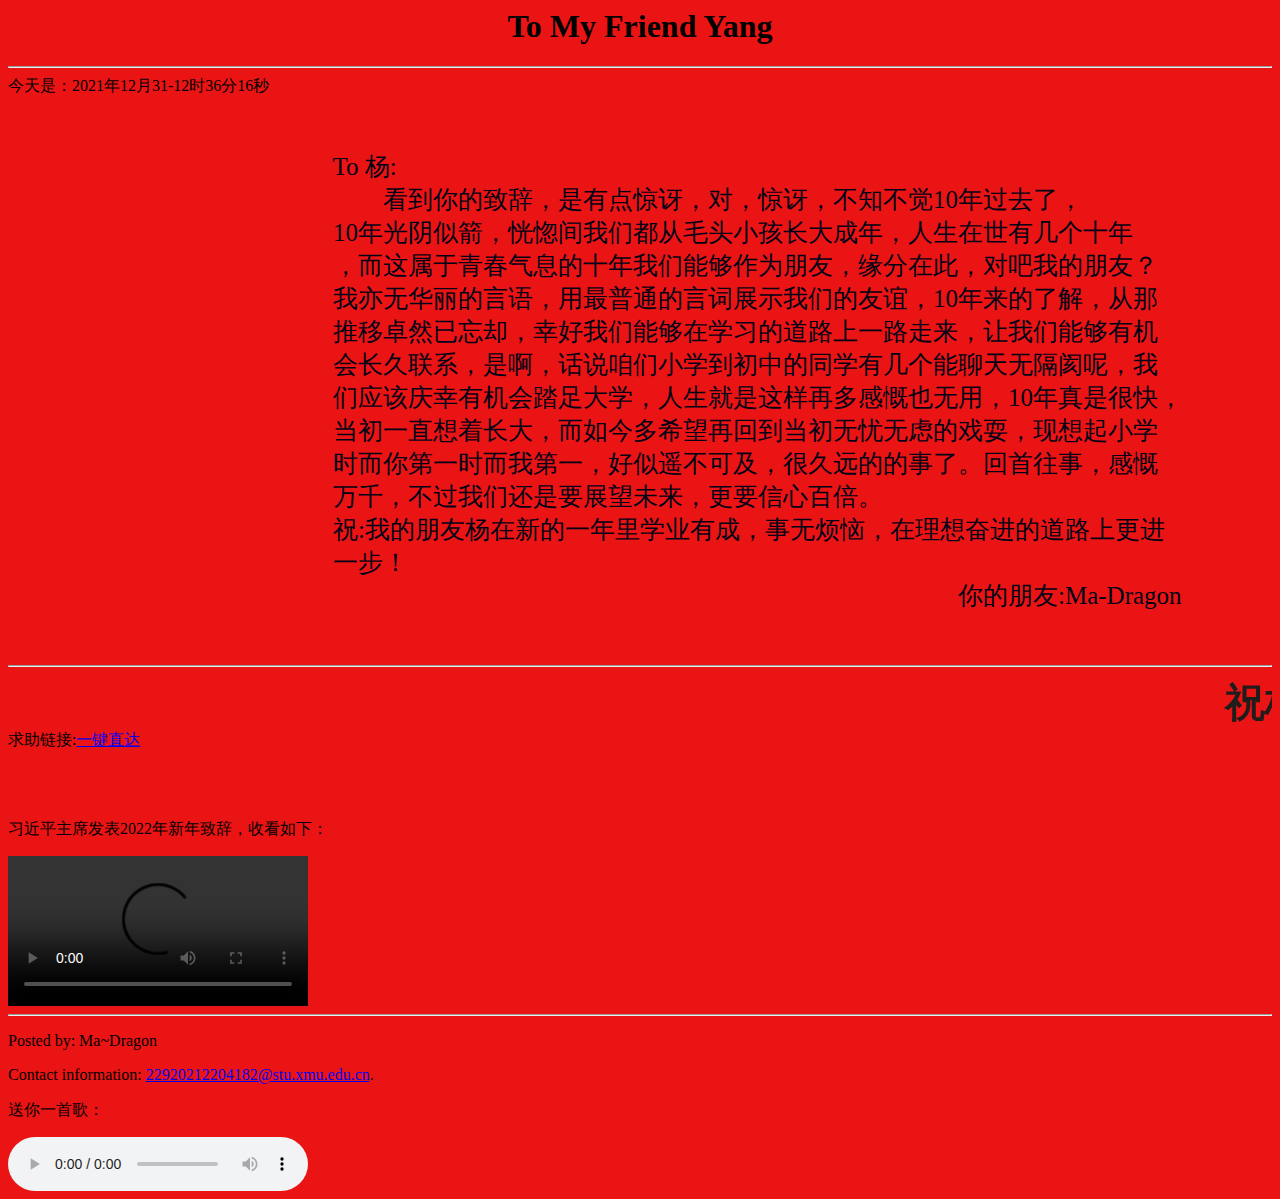
<file: index.html>
<html>
    <head>
        <title>感谢有你</title>
        <body style="background-color:rgb(235, 20, 20)">
            <h1 align="center">To My Friend Yang</h1>
        <hr/>
       <div class="showTime">今天是：2021年12月31-12时36分16秒</div>
        <script>
          var t = null;
          t = setTimeout(time, 1000); 
          function time() {
            clearTimeout(t); 
            dt = new Date();
            var y = dt.getFullYear();
            var mt = dt.getMonth() + 1;
            var day = dt.getDate();
            var h = dt.getHours(); 
            var m = dt.getMinutes(); 
            var s = dt.getSeconds(); 
            document.querySelector(".showTime").innerHTML =
              "当前时间：" +
              y +
              "年" +
              mt +
              "月" +
              day +
              "-" +
              h +
              "时" +
              m +
              "分" +
              s +
              "秒";
            t = setTimeout(time, 1000); //设定定时器，循环运行
          }
        </script>
        
                                                                        <pre style="font-size:25px;color:rgb(2, 3, 22);font-family:times">   
                                                    To 杨:
                                                            看到你的致辞，是有点惊讶，对，惊讶，不知不觉10年过去了，
                                                    10年光阴似箭，恍惚间我们都从毛头小孩长大成年，人生在世有几个十年
                                                    ，而这属于青春气息的十年我们能够作为朋友，缘分在此，对吧我的朋友？
                                                    我亦无华丽的言语，用最普通的言词展示我们的友谊，10年来的了解，从那                                                            最开始的同学已到如今的好朋友，成长的一生，许多人相遇过却随着时间的
                                                    推移卓然已忘却，幸好我们能够在学习的道路上一路走来，让我们能够有机
                                                    会长久联系，是啊，话说咱们小学到初中的同学有几个能聊天无隔阂呢，我
                                                    们应该庆幸有机会踏足大学，人生就是这样再多感慨也无用，10年真是很快，
                                                    当初一直想着长大，而如今多希望再回到当初无忧无虑的戏耍，现想起小学
                                                    时而你第一时而我第一，好似遥不可及，很久远的的事了。回首往事，感慨
                                                    万千，不过我们还是要展望未来，更要信心百倍。
                                                    祝:我的朋友杨在新的一年里学业有成，事无烦恼，在理想奋进的道路上更进
                                                    一步！
                                                                                                                                                        你的朋友:Ma-Dragon
          </pre>
          <hr/>
          
          <body style="padding: 20px;">
            <marquee><span style="font-weight: bolder;font-size: 40px;color: rgb(31, 28, 28);">祝杨钰蓉新的一年心想事成，快快乐乐！</span></marquee>
        </body>
           求助链接:<a href="https://h5.peopleapp.com/xianhelp/" target="_blank">一键直达</a></p><br/>
          <br/>
          <p>习近平主席发表2022年新年致辞，收看如下：</p>
          <video controls >
            <source src="http://mpvideo.qpic.cn/0bc3cqaaoaaa4maod66opbqvafgda4kaabya.f10003.mp4?dis_k=21b2efe6768f43f66464cbcf2adb89bb&dis_t=1640953948&vid=wxv_2203808520477687812&format_id=10003&support_redirect=0&mmversion=false" type="video/mp4">
       </video>
            <hr/>
            <footer>
          
              <p>Posted by: Ma~Dragon</p>
              <p>Contact information: <a href="mailto:22920212204182@stu.xmu.edu.cn">22920212204182@stu.xmu.edu.cn</a>.</p>
            </footer>
            <p>送你一首歌：</p>
            <audio autoplay="autoplay" controls="controls" loop="loop" preload="auto"
                src="http://www.shiyinren.com/kw/antiserver.kuwo.cn/anti.s?rid=MUSIC_7203974&response=res&format=mp3|aac&type=convert_url&br=128kmp3&agent=iPhone&callback=getlink&jpcallback=getlink.mp3">
        </audio>
        </body>
    </head>
</html>
</file>
